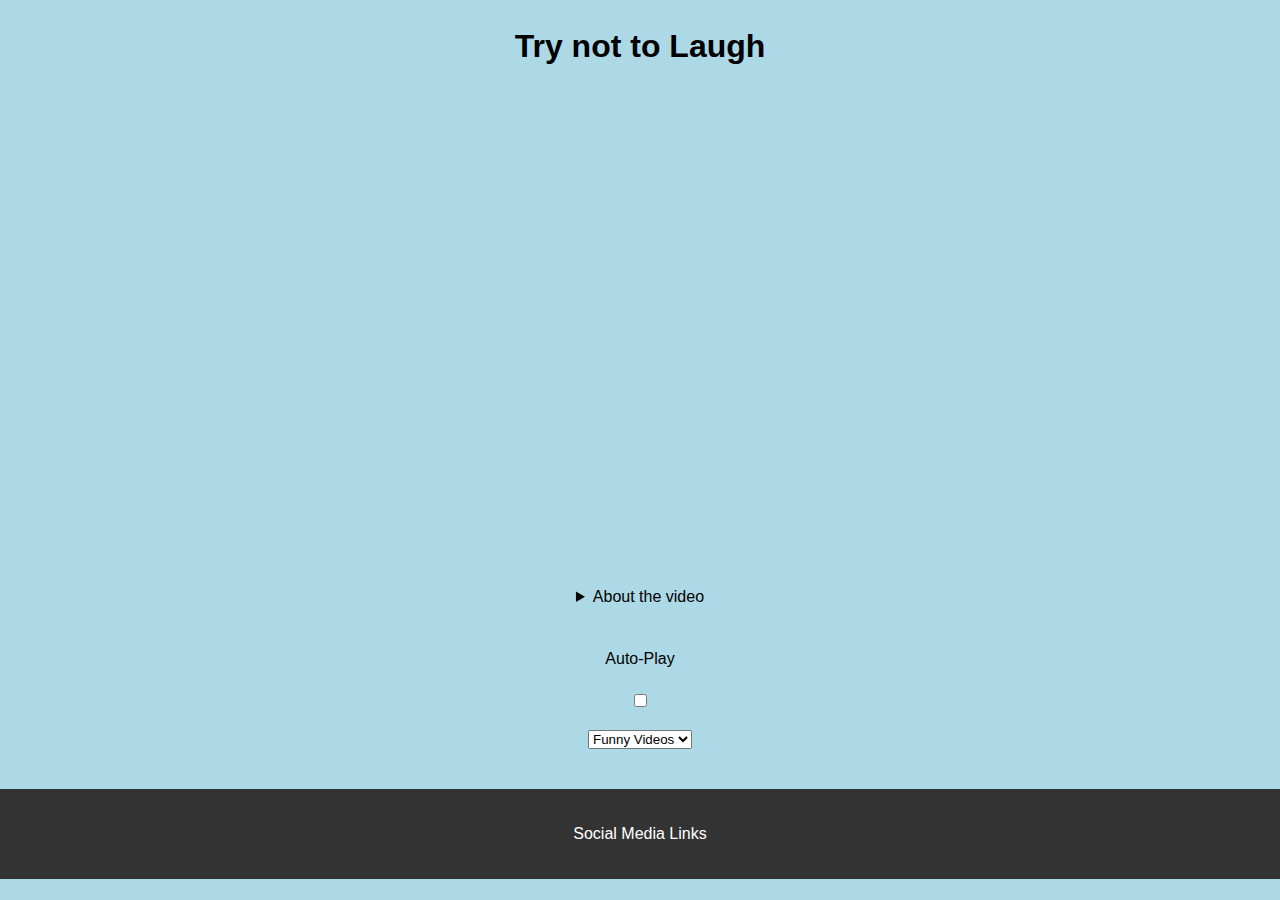
<file: Code.html>
<!DOCTYPE html>
<html lang="en">
<head>
    <meta charset="UTF-8">
    <meta name="viewport" content="width=device-width, initial-scale=1.0">
    <title>Youtube Focus Viewer</title>
    <link rel="stylesheet" href="style.css">
</head>
<body>
    <header>
        <h1>Try not to Laugh</h1>
    </header>
    <main>
        <!-- Video iframe for displaying YouTube videos -->
        <iframe id="video" src="https://www.youtube.com/embed/nFpoZGSEVx0" frameborder="0" allowfullscreen></iframe>
        
        <!-- Details section for video description -->
        <details>
            <summary>About the video</summary>
            <!-- Paragraph for displaying the video description -->
            <p id="video-description">A try not to laugh video made by a youtuber called CoryXKenshin</p>
        </details>

        <!-- Checkbox for enabling/disabling autoplay -->
        <label for="autoplay">Auto-Play</label>
        <input type="checkbox" id="autoplay">

        <!-- Dropdown menu for selecting video categories -->
        <select id="category">
            <option value="category1">Funny Videos</option>
            <option value="category2">Game Videos</option>
        </select>
    </main>

    <footer>
        <p>Social Media Links</p>
    </footer>

    <script>
        // Object containing video URLs and descriptions for each category
        const videos = {
            category1: {
                urls: ["nFpoZGSEVx0", "3L_olCnKckw"],
                description: "A collection of funny videos to make you laugh"
            },
            category2: {
                urls: ["6g2vk8Gudqs", "bg8i4CvE74M"],
                description: "Exciting gameplay videos from various popular games"
            }
        };

        // Variable to track the current video index
        let currentVideoIndex = 0;

        // Get references to HTML elements
        const videoElement = document.getElementById('video');
        const categoryElement = document.getElementById('category');
        const autoplayCheckbox = document.getElementById('autoplay');
        const descriptionElement = document.getElementById('video-description');

        // Function to play the next video in the list if autoplay is enabled
        function playNextVideo() {
            if (autoplayCheckbox.checked) {
                // Increment video index and loop back if necessary
                currentVideoIndex = (currentVideoIndex + 1) % videos[categoryElement.value].urls.length;
                // Update the video source with the next video's URL
                videoElement.src = `https://www.youtube.com/embed/${videos[categoryElement.value].urls[currentVideoIndex]}?autoplay=1`;
            }
        }

        // Function to update the video source and description based on selected category
        function updateVideoAndDescription() {
            const category = categoryElement.value; // Get selected category
            currentVideoIndex = 0; // Reset video index
            // Update the video source with the first video's URL of the selected category
            videoElement.src = `https://www.youtube.com/embed/${videos[category].urls[currentVideoIndex]}`;
            // Update the description text with the selected category's description
            descriptionElement.textContent = videos[category].description;
        }

        // Event listener for category change, updates video and description when a new category is selected
        categoryElement.addEventListener('change', updateVideoAndDescription);

        // Event listener for when the video iframe loads, sends a message to play the video
        videoElement.addEventListener('load', function() {
            this.contentWindow.postMessage('{"event":"command","func":"playVideo","args":""}', '*');
        });

        // Interval function to check every 5 seconds if autoplay is enabled and play next video if it is
        setInterval(() => {
            if (autoplayCheckbox.checked) {
                playNextVideo();
            }
        }, 5000); // Check every 5 seconds

        // Initialize with the first category's description and first video's URL
        updateVideoAndDescription();
    </script>
</body>
</html>
</file>
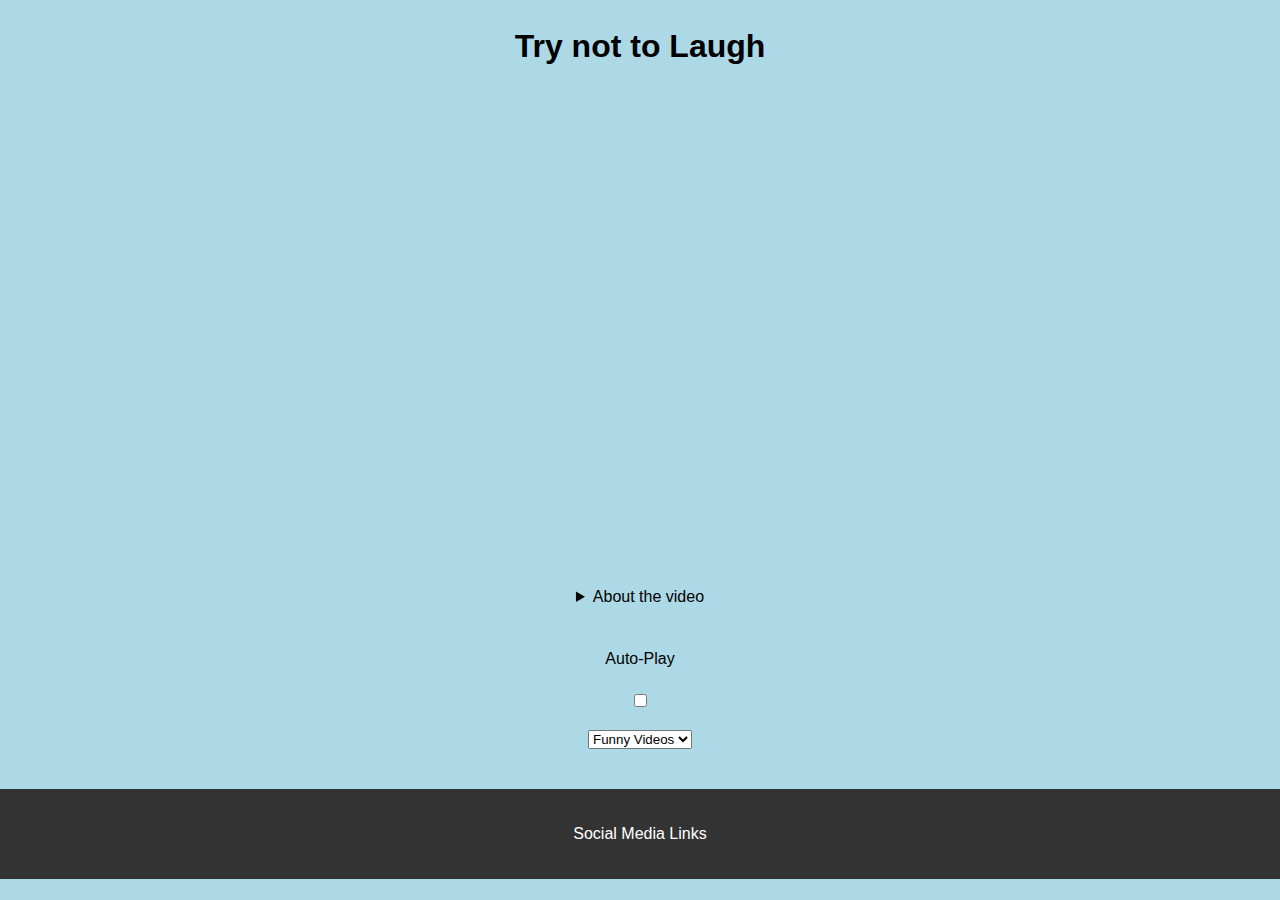
<file: stuff.html>
<!DOCTYPE html>
<html lang="en">
<head>
    <meta charset="UTF-8">
    <meta name="viewport" content="width=device-width, initial-scale=1.0">
    <title>Youtube Focus Viewer</title>
    <link rel="stylesheet" href="style.css">
</head>
<body>
    <header>
        <h1>Try not to Laugh</h1>
    </header>
    <main>
        <iframe id="video" src="https://www.youtube.com/embed/VIDEO_ID" frameborder="0" allowfullscreen></iframe>
    <details>
        <summary>About the video</summary>
        <p>A try not to laugh video made by a youtuber called CoryXKenshin</p>
    </details>
    <label for="autoplay">Auto-Play</label>
<input type="checkbox" id="autoplay" onkeydown="toggleAutoplay()">
    <select id="category">
        <option value="category1">Funny Videos</option>
        <option value="category2">Game Videos</option>
    </select>
    </main>
    <footer>
        <p>Social Media Links</p>
    </footer>
    <script>
        const videos = {
            category1: ["PI1ysFREAsk", "YtRUZaLT5uw"],
            category2: ["6g2vk8Gudqs", "bg8i4CvE74M"]
        };

        let currentVideoIndex = 0;
        const videoElement = document.getElementById('video');
        const categoryElement = document.getElementById('category');
        const autoplayCheckbox = document.getElementById('autoplay');
        function playNextVideo() {
            if (autoplayCHeckbox.checked) {
                currentVideoIndex = (currentVideoIndex + 1) % videos[categoryElement.value].length;
                videoElement.src = `https://www.youtube.com/embed/${videos[categoryElement.value][currentVideoIndex]}?autoplay=1`;
            }
        }
        categoryElement.addEventListener('change', () => {
            currentVideoIndex = 0;
            videoElement.src = `https://www.youtube.com/embed/${videos[categoryElement.value][currentVideoIndex]}`;
        });

        videoElement.addEventListener('ended', playNextVideo);
    </script>
</body>
</html>
</file>
<file: style.css>
/* General body styles */
body {
    display: flex;
    flex-direction: column;
    align-items: center;
    justify-content: center;
    margin: 0;
    font-family: Arial, sans-serif;
    background-color: lightblue;
    line-height: 1.6;
}

/* Navigation styles */
nav {
    background-color: #333;
    color: #fff;
    text-align: center;
    padding: 1rem;
    width: 100%;
}

nav ul {
    list-style-type: none;
    padding: 0;
    margin: 0;
    overflow: hidden;
}

nav ul li {
    display: inline;
    margin-right: 1rem;
}

nav ul li a {
    color: #fff;
    text-decoration: none;
    display: inline-block;
    padding: 8px;
}

/* Header styles */
.page-header {
    background-color: lightcyan;
    padding: 20px;
    text-align: center;
    width: 100%;
    position: relative;
    box-shadow: 0 2px 4px rgba(0,0,0,0.1);
}

#page-title {
    margin: 0;
    font-size: 2em;
    color: #333;
}

/* Main content area styles */
.container {
    margin-top: 20px;
    max-width: 1200px;
    width: 100%;
    padding: 0 20px;
}

main {
    display: flex;
    flex-direction: column;
    align-items: center;
    justify-content: center;
    gap: 20px;
    padding: 20px;
}

/* Figure styles for images */
figure {
    margin: 0;
    text-align: center;
}

/* Image styles */
img {
    width: 300px;
    height: 200px;
    object-fit: cover;
    border: 2px solid #ccc;
    border-radius: 8px;
}

/* Iframe styles for embedded videos */
iframe {
    display: block;
    margin: 0 auto;
    width: 50vw;
    height: 50vh;
}

/* Form styles */
form {
    display: flex;
    flex-direction: column;
    width: 100%;
    max-width: 600px;
}

label {
    margin-top: 1rem;
}

input[type="text"],
input[type="email"],
input[type="password"] {
    padding: 0.5rem;
    margin-top: 0.5rem;
    width: 100%;
    box-sizing: border-box;
}

fieldset {
    margin-top: 1rem;
    border: 1px solid #ccc;
    padding: 1rem;
}

button {
    margin-top: 1rem;
    padding: 0.5rem;
    background-color: #333;
    color: #fff;
    border: none;
    cursor: pointer;
}

button:hover {
    background-color: #555;
}

/* Footer styles */
footer {
    margin-top: 20px;
    width: 100%;
    text-align: center;
    padding: 1rem;
    background-color: #333;
    color: #fff;
}

/* Link styles */
a {
    text-decoration: none;
    color: #007BFF;
}

a:hover {
    text-decoration: underline;
}

/* Modal styles */
.modal {
    display: none;
    position: fixed;
    z-index: 1;
    left: 0;
    top: 0;
    width: 100%;
    height: 100%;
    overflow: auto;
    background-color: rgba(0,0,0,0.4);
}

.modal-content {
    background-color: #fefefe;
    margin: 15% auto;
    padding: 20px;
    border: 1px solid #888;
    width: 80%;
    max-width: 500px;
    box-shadow: 0 4px 8px rgba(0, 0, 0, 0.1);
    position: relative;
}

.close {
    color: #aaa;
    position: absolute;
    top: 10px;
    right: 20px;
    font-size: 28px;
    font-weight: bold;
    cursor: pointer;
}

.close:hover,
.close:focus {
    color: #000000;
    text-decoration: none;
    cursor: pointer;
}

/* Profile display modal styles */
#profileInfo {
    margin-top: 20px;
}

#profileInfo p {
    margin: 10px 0;
}

/* Theme styles */
/* Light theme */
body.light-theme {
    background-color: #f0f0f0;
    color: #000000;
}

body.light-theme .page-header {
    background-color: #ffffff;
}

body.light-theme .modal-content {
    background-color: #ffffff;
    color: #000000;
}

body.light-theme #profileInfo {
    color: #000000;
}

/* Dark theme */
body.dark-theme {
    background-color: #333333;
    color: #ffffff;
}

body.dark-theme .page-header {
    background-color: #444444;
}

body.dark-theme .modal-content {
    background-color: #444444;
    color: #ffffff;
}

body.dark-theme #themeForm input,
body.dark-theme #themeForm select {
    background-color: #555555;
    color: #ffffff;
    border-color: #666666;
}

body.dark-theme .close {
    color: #ffffff;
}

body.dark-theme .close:hover,
body.dark-theme .close:focus {
    color: #cccccc;
}

body.dark-theme #profileInfo {
    color: #ffffff;
}

/* Blue theme */
body.blue-theme {
    background-color: #e6f2ff;
    color: #00366d;
}

body.blue-theme .page-header {
    background-color: #f0f8ff;
}

body.blue-theme .modal-content {
    background-color: #f0f8ff;
    color: #00366d;
}

body.blue-theme #profileInfo {
    color: #00366d;
}

/* Green theme */
body.green-theme {
    background-color: #e6ffe6;
    color: #006600;
}

body.green-theme .page-header {
    background-color: #f0fff0;
}

body.green-theme .modal-content {
    background-color: #f0fff0;
    color: #006600;
}

body.green-theme #profileInfo {
    color: #006600;
}

/* Theme selection button styles */
#createProfileBtn {
    position: absolute;
    right: 20px;
    top: 50%;
    transform: translateY(-50%);
    padding: 10px 15px;
    background-color: #007BFF;
    color: white;
    border: none;
    border-radius: 5px;
    cursor: pointer;
}

#createProfileBtn:hover {
    background-color: #0056b3;
}

/* Theme form styles */
#themeForm {
    display: flex;
    flex-direction: column;
    gap: 10px;
}

#themeForm label {
    font-weight: bold;
}

#themeForm input,
#themeForm select {
    padding: 8px;
    border: 1px solid #ccc;
    border-radius: 3px;
    background-color: #ffffff;
    color: #000000;
}

#themeForm button {
    padding: 10px;
    background-color: #007BFF;
    color: white;
    border: none;
    border-radius: 5px;
    cursor: pointer;
}

#themeForm button:hover {
    background-color: #0056b3;
}

/* Styles for name, email, and theme inputs */
#name, #email, #theme {
    width: 100%;
    padding: 8px;
    margin-top: 5px;
    margin-bottom: 10px;
    box-sizing: border-box;
}
</file>
